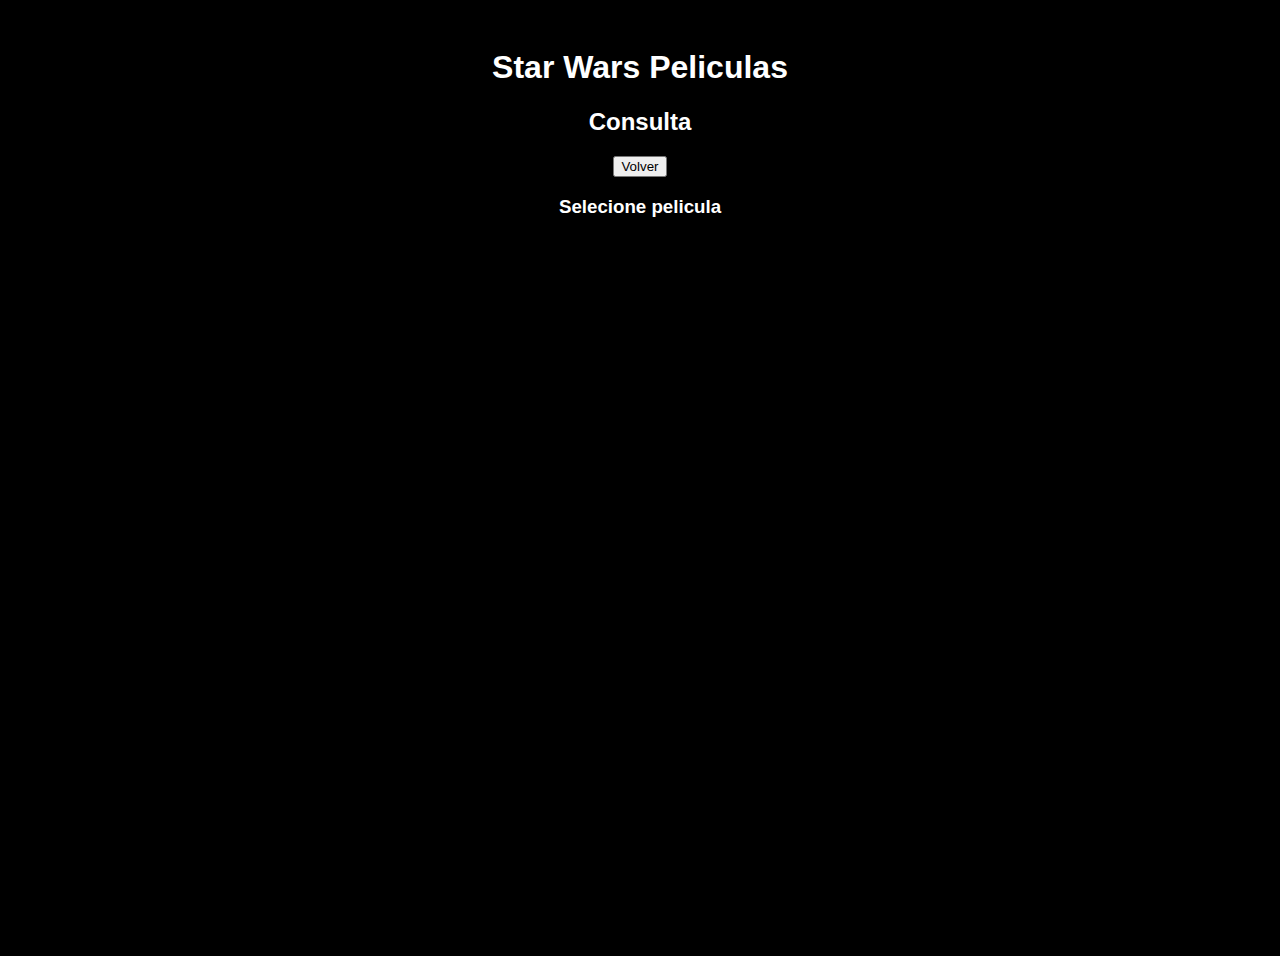
<file: index.html>
<!DOCTYPE html>
<!--
To change this license header, choose License Headers in Project Properties.
To change this template file, choose Tools | Templates
and open the template in the editor.
-->
<html lang="es">
    <head>
        <title>Entrega Starwars</title>
        <meta charset="UTF-8">
        <link rel="stylesheet" href="style.css" type="text/css">
        <meta name="viewport" content="width=device-width, initial-scale=1.0">
        <script src="starwarsjavascript.js"></script>
    </head>
    <body>

        <h1>Star Wars Peliculas</h1>
        <h2 id="nombrepelicula">Consulta</h2>
        

            <p><button onclick="obtenerPeliculas()" class="buttonClass"> Volver</button></p>
            <h3 id="textcrawl">Selecione pelicula</h3>

            <div id="list">
                 <!--Javascript aqui?-->

            </div>


    <script src="starwarsjavascript.js"></script>
        <script src="starwarsjavascript.js" defer></script>
    </body>
</html>
</file>
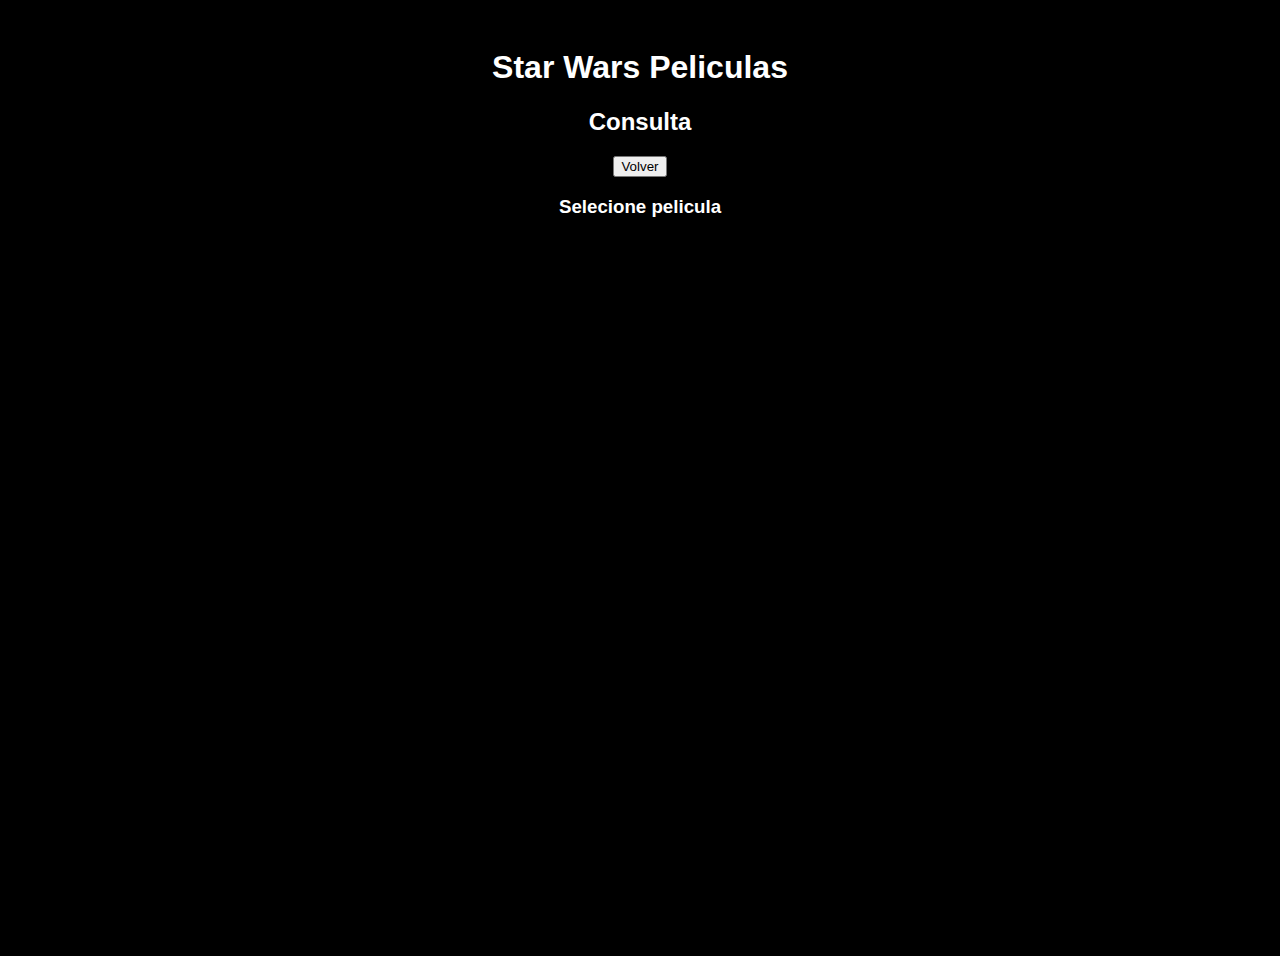
<file: public_html/index.html>
<!DOCTYPE html>
<!--
To change this license header, choose License Headers in Project Properties.
To change this template file, choose Tools | Templates
and open the template in the editor.
-->
<html lang="es">
    <head>
        <title>Entrega Starwars</title>
        <meta charset="UTF-8">
        <link rel="stylesheet" href="style.css" type="text/css">
        <meta name="viewport" content="width=device-width, initial-scale=1.0">
        <script src="starwarsjavascript.js"></script>
    </head>
    <body>

        <h1>Star Wars Peliculas</h1>
        <h2 id="nombrepelicula">Consulta</h2>
        

            <p><button onclick="obtenerPeliculas()" class="buttonClass"> Volver</button></p>
            <h3 id="textcrawl">Selecione pelicula</h3>

            <div id="list">
                 <!--Javascript aqui?-->

            </div>


    <script src="starwarsjavascript.js"></script>



        <script src="starwarsjavascript.js" defer></script>
    </body>
</html>
</file>
<file: style.css>
/*
body {
    width:960px;
    background: white; 
    margin: auto;
}
title {
    float : left;
    text-align: left;
    display: inline;
    
    
}
ul {
  display: flex;
  flex-direction: row;
  flex-wrap: wrap;
}
*/

body {
  min-height: 100vh;
  background-color: #333;
  color: white;
  font-family: Arial;
  text-align: center;
  padding: 20px;
  background: black;
}
header,
main,
footer {
  width: 80vw;
  padding: 1rem 1rem;
  margin: 0 auto;
}
header h1 {
  color: orange;
}
header h2 {
  color: orangered;
}
#nav,
#footer {
  display: flex;
  flex-direction: row;
}
div{
    display:flex;
    flex-wrap: wrap;
    justify-content: space-around;
}
ul{
        display:flex;
        flex: 0 0 auto; 
        flex-direction: column;
        flex-wrap: wrap;
        border:2px solid yellow;
        padding:20px;
        list-style: none;
}
</file>
<file: public_html/style.css>
/*
body {
    width:960px;
    background: white; 
    margin: auto;
}
title {
    float : left;
    text-align: left;
    display: inline;
    
    
}
ul {
  display: flex;
  flex-direction: row;
  flex-wrap: wrap;
}
*/

body {
  min-height: 100vh;
  background-color: #333;
  color: white;
  font-family: Arial;
  text-align: center;
  padding: 20px;
  background: black;
}
header,
main,
footer {
  width: 80vw;
  padding: 1rem 1rem;
  margin: 0 auto;
}
header h1 {
  color: orange;
}
header h2 {
  color: orangered;
}
#nav,
#footer {
  display: flex;
  flex-direction: row;
}
div{
    display:flex;
    flex-wrap: wrap;
    justify-content: space-around;
}
ul{
        display:flex;
        flex: 0 0 auto; 
        flex-direction: column;
        flex-wrap: wrap;
        border:2px solid yellow;
        padding:20px;
        list-style: none;
}
</file>
